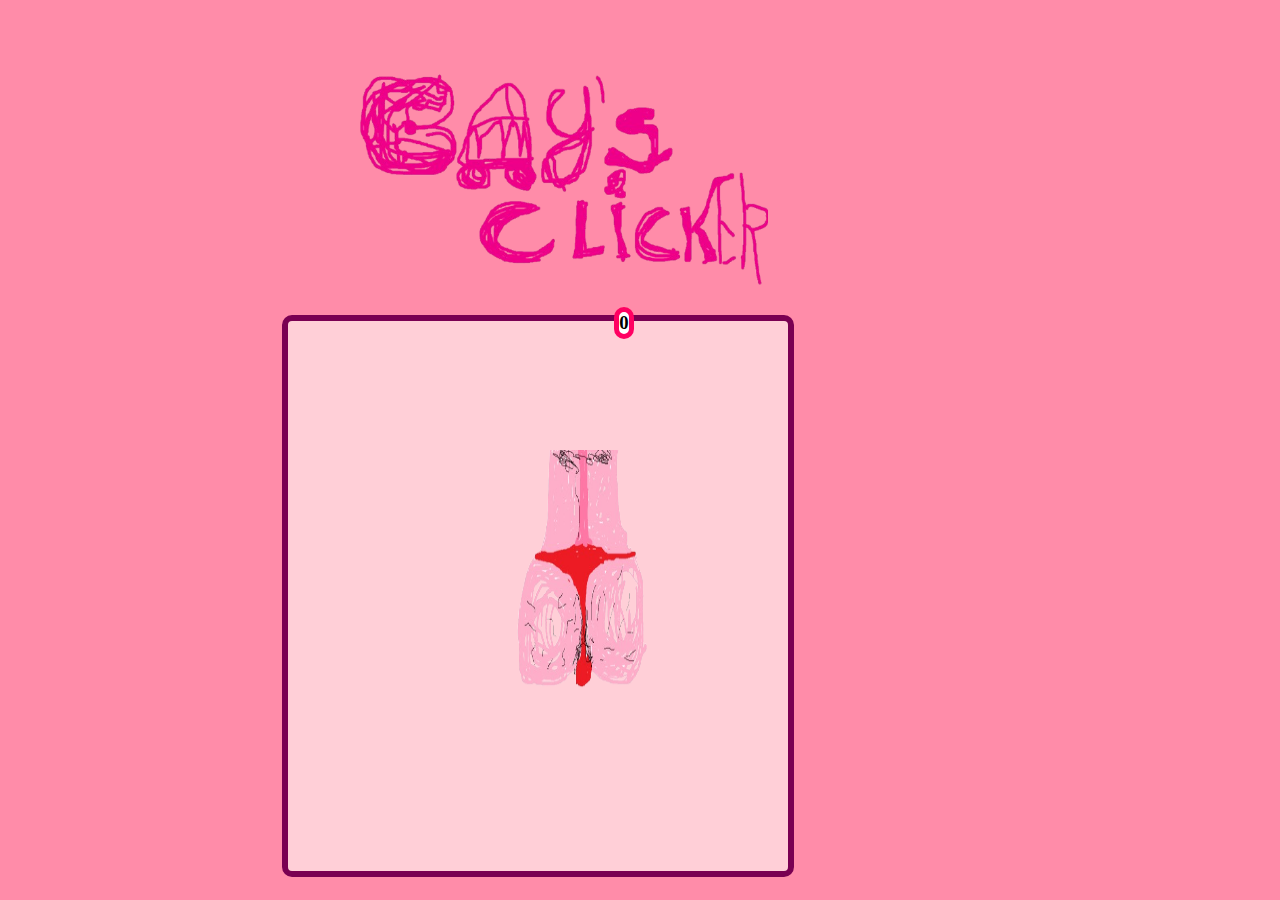
<file: index.html>
<!DOCTYPE html>
<html lang="en">
<head>
    <link rel="stylesheet" href="click.css">
    <meta charset="UTF-8">
    <meta name="viewport" content="width=device-width, initial-scale=1.0">
    <title>Gay's Clicker</title>
    <canvas width="500vw" height="550vh" id="canv"> Your Browser do not support the canvas little boy, just change that shit old trash
    </canvas>
</head>
<body id="bod">
    <script src="click.js" defer></script>
    <img src="Sem_título-removebg-preview.png" alt="" id="Title">
    <img src="secret_xfolder-removebg-preview.png" alt="" id="kma">
    <h3 id="clicks">0</h3>
    <h3 id="cpc"></h3>
</body>
</html>
</file>
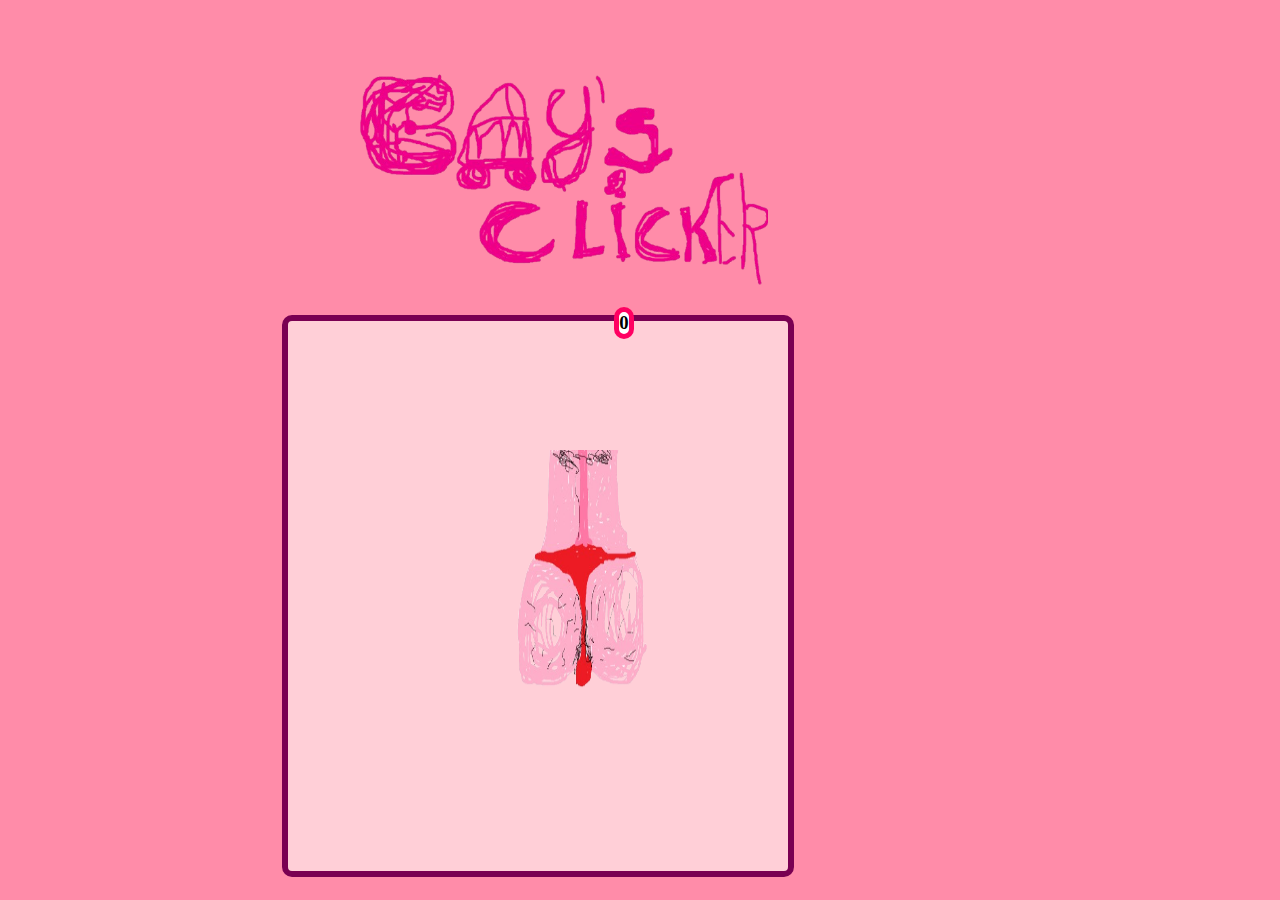
<file: click.html>
<!DOCTYPE html>
<html lang="en">
<head>
    <link rel="stylesheet" href="click.css">
    <meta charset="UTF-8">
    <meta name="viewport" content="width=device-width, initial-scale=1.0">
    <title>Gay's Clicker</title>
    <canvas width="500vw" height="550vh" id="canv"> Your Browser do not support the canvas little boy, just change that shit old trash
    </canvas>
</head>
<body id="bod">
    <script src="click.js" defer></script>
    <img src="Sem_título-removebg-preview.png" alt="" id="Title">
    <img src="secret_xfolder-removebg-preview.png" alt="" id="kma">
    <h3 id="clicks">0</h3>
    <h3 id="cpc"></h3>
</body>
</html>
</file>
<file: click.css>
#Title {
    position: absolute;
    height: 30vh;
    width: 50vh;
    right: 40vw;
    top: 6vh;
    cursor: pointer;
   
}
#bod {
    background-color: rgb(255, 140, 169);
    border: 10px;
    border-radius: 5px;
    cursor: pointer;
  
}
#canv {
    background-color: rgb(255, 207, 215);
    position: absolute;
   right: 38vw;
   top: 35vh;
     border: 10px rgb(122, 0, 82);
     border-style: solid;
    border-width: 6px;
   border-radius: 10px;
   cursor: grab;
}
#kma {
    position: absolute;
    width: 30vh;
    height: 40vh;
    right: 42.5vw;
    top: 50vh;
    cursor: grabbing;
}
#kma:hover {
    width: 40vh;
    height: 50vh;
    right: 40vw;
    top: 48vh;
}
#clicks {
    background: border-box white;
    border: 5px;
    border-style: solid;
    border-radius: 10px;
    border-color: rgb(255, 0, 98);
    position: absolute;
    top: 32vh;
    right: 50.5vw;
}
</file>
